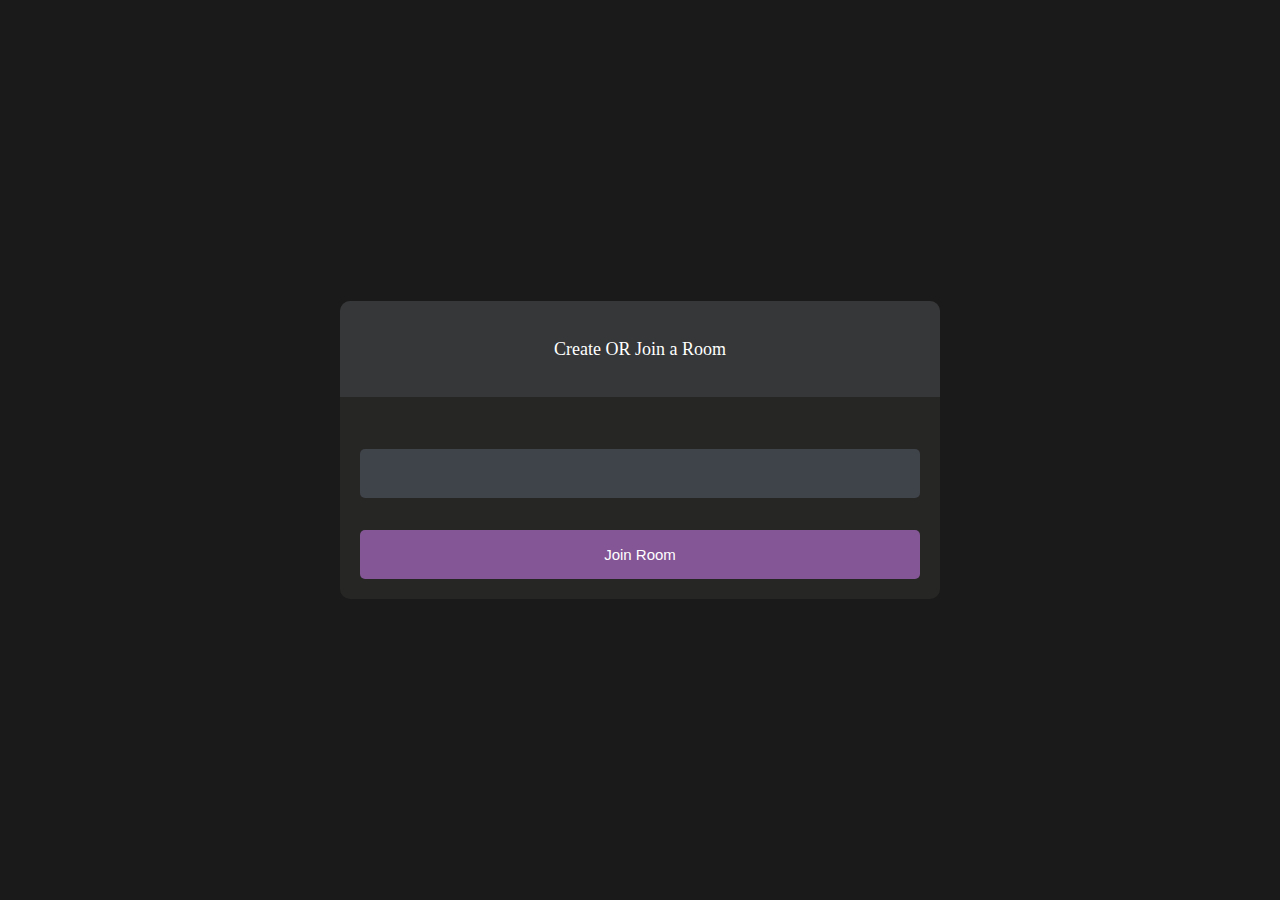
<file: index.html>
<!DOCTYPE html>
<html lang="en">
<head>
    <meta charset="UTF-8">
    <meta name="viewport" content="width=device-width, initial-scale=1.0">
    <title>Peer Chat</title>
    <link rel="stylesheet" href="main.css">
</head>
<body>
    
    <div id="videos">
        <video class="video-player" id="user-1" autoplay playsinline></video>
        <video class="video-player" id="user-2" autoplay playsinline></video>
    </div>

    <div id="controls">
        <div class="control-container" id="camera-btn">
            <img src="icons/camera.png" />
        </div> 
        <div class="control-container" id="mic-btn">
            <img src="icons/mic.png" />
        </div> 

        <a href="lobby.html">
            <div class="control-container" id="leave-btn">
                <img src="icons/phone.png" />
            </div> 
        </a>
    </div>




</body>
<script src="agora-rtm-sdk-1.5.1.js"></script>
<script src="main.js"></script>

</html>
</file>
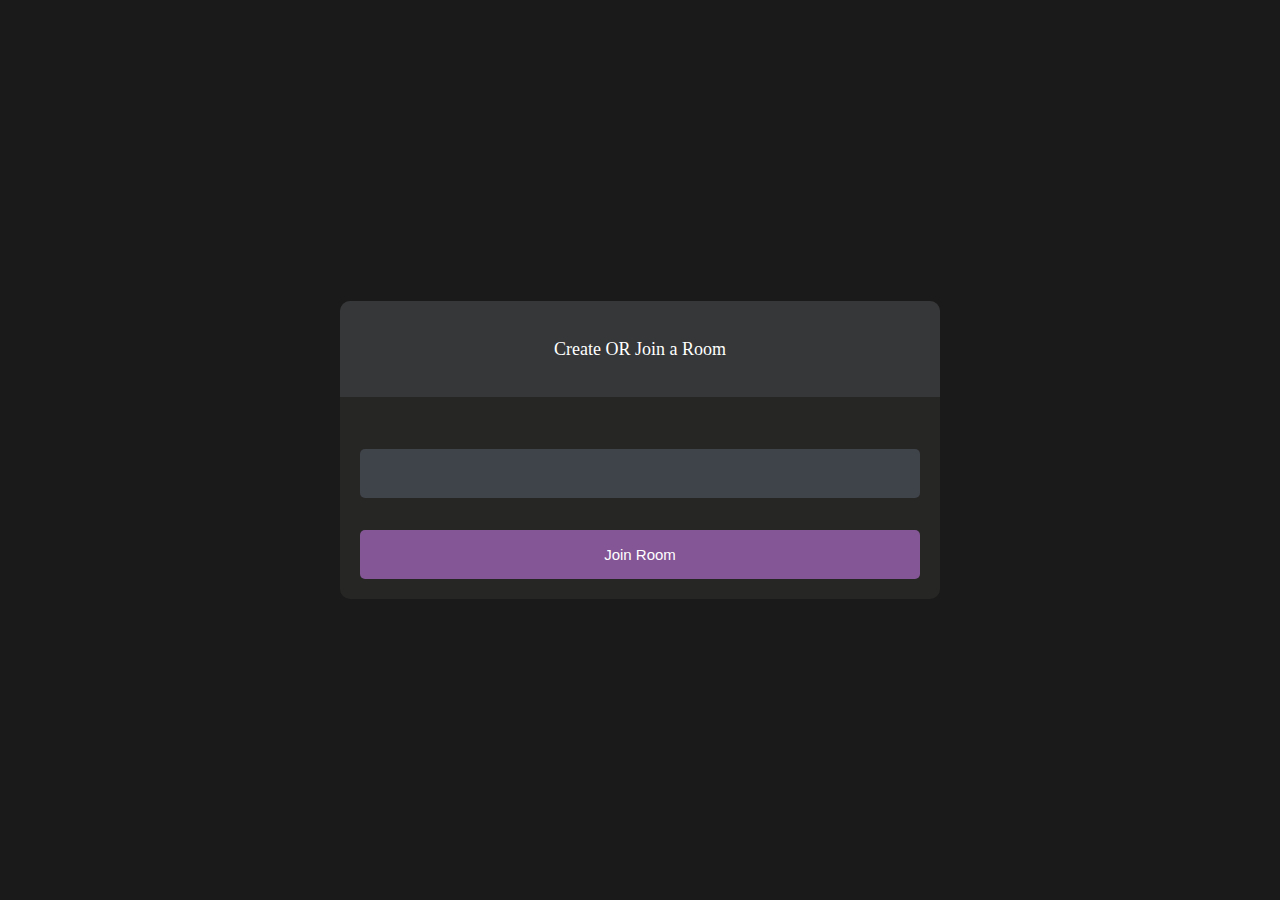
<file: lobby.html>
<!DOCTYPE html>
<html lang="en">
<head>
    <meta charset="UTF-8">
    <meta name="viewport" content="width=device-width, initial-scale=1.0">
    <title>Document</title>
    <link rel="stylesheet" href="lobby.css">
</head>
<body>

    <main id="lobby-container">
        <div id="form-container">
            <div id="form__container__header">
                <p>Create OR Join a Room</p>
            </div>

            <div id="form__content__wrapper">
                <form id="join-form">
                    <input type="text" name="invite_link" required>
                    <input type="submit" value="Join Room" />
                </form>
            </div>
        </div>
    </main>
    
 

</body>

<script>
    let form = document.getElementById('join-form')

    form.addEventListener('submit', (e) => {
        e.preventDefault()
        let inviteCode = e.target.invite_link.value
        window.location = `index.html?room=${inviteCode}`
    })
</script>
</html>
</file>
<file: main.css>
*{
    margin: 0;
    padding: 0;
 
}



#videos{
    display: grid;
    grid-template-columns: 1fr 1fr;
    height: 100vh;
    overflow: hidden;
}

.video-player{
    background-color: black;
    height: 100%;
    width: 200%;
    object-fit: cover;
}


#user-2{
    display: none;
}

.smallFrame{
    position: fixed;
    top: 20px;
    left: 20px;
    height: 170px;
    width: 300px;
    border-radius: 5px;
    border: 2px solid #b366f9;
    -webki-box-shadow: 3px 3px 15px -1px rgba(0,0,0,0.77);
    box-shadow: 3px 3px 15px -1px rgba(0, 0, 0, 0.77);
    z-index: 999;
}



#controls{
    position: fixed;
    bottom: 20px;
    left: 50%;
    transform: translateX(-50%);
    display: flex;
    gap: 1em;
}

.control-container{
    background-color: rgb(179, 102, 249, .9);
    padding: 20px;
    border-radius: 50%;
    display: flex;
    justify-content: center;
    align-items: center;
    cursor: pointer;
}

.control-container img{
    height: 30px;
    width: 30px;
}

#leave-btn{
    background-color: rgb(255, 80, 80, 1);
}


@media screen and (max-width:600px) {
    .smallFrame{
        height: 80px;
        width: 120px;
    }

    .control-container img{
        height: 20px;
        width: 20px;
    }
}
</file>
<file: lobby.css>
body{
    background-color: #1a1a1a;
    color: #fff;
}

#form-container{
    width: 90%;
    max-width: 600px;
    border-radius: 10px;
    background-color: #262625;
    position: fixed;
    top: 50%;
    left: 50%;
    transform: translate(-50%, -50%);
}

#form__container__header{
    border-radius: 10px 10px 0 0;
    padding: 30px;
    text-align: center;
    background-color: #363739;
    margin: 0;
    font-size: 18px;
    font-weight: 300;
    line-height: 0;
}

#form__content__wrapper{
    padding: 20px;
}

input{
    box-sizing: border-box;
    color: #fff;
    width: 100%;
    margin: 0;
    border: none;
    border-radius: 5px;
    padding: 16px 20px;
    font-size: 15px;
    background-color: #3f434a;
    margin-top: 32px;

}

input[type='submit']{
    background-color: #845695;
}
</file>
